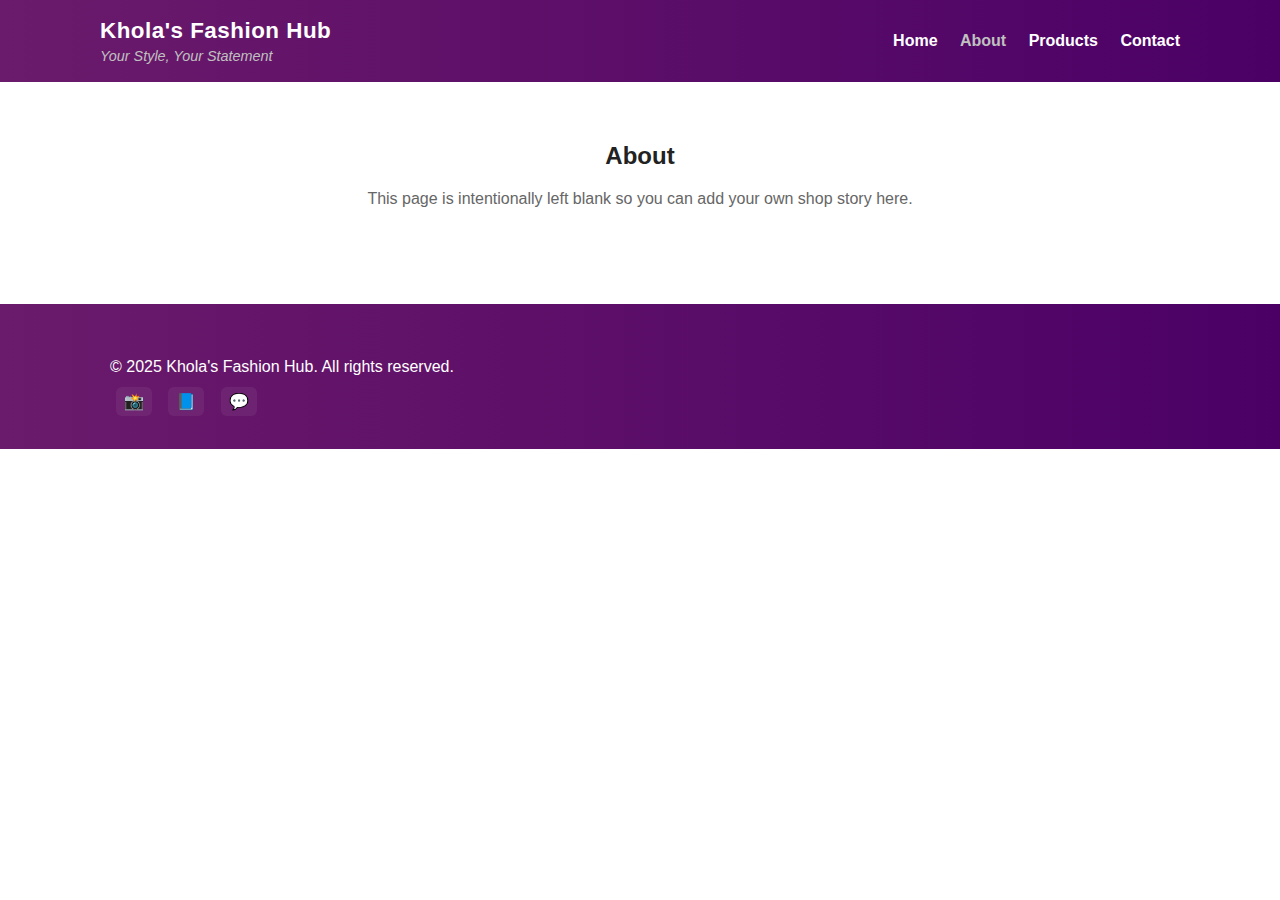
<file: about.html>
<!DOCTYPE html>
<html lang="en">
<head>
  <meta charset="utf-8" />
  <meta name="viewport" content="width=device-width,initial-scale=1" />
  <title>About | Khola's Fashion Hub</title>
  <link rel="stylesheet" href="style.css" />
</head>
<body>
  <header class="site-header">
    <div class="container header-inner">
      <div class="logo">
        <h1>Khola's Fashion Hub</h1>
        <p class="tagline">Your Style, Your Statement</p>
      </div>
      <nav class="main-nav">
        <a href="index.html" class="nav-link">Home</a>
        <a href="about.html" class="nav-link active">About</a>
        <a href="products.html" class="nav-link">Products</a>
        <a href="contact.html" class="nav-link">Contact</a>
      </nav>
    </div>
  </header>

  <main class="container content">
    <h2>About</h2>
    <!-- Blank on purpose for you to add your shop story -->
    <p class="muted">This page is intentionally left blank so you can add your own shop story here.</p>
  </main>

  <footer class="site-footer">
    <div class="container">
      <p>© 2025 Khola's Fashion Hub. All rights reserved.</p>
      <div class="social-icons">
        <span class="icon">📸</span>
        <span class="icon">📘</span>
        <span class="icon">💬</span>
      </div>
    </div>
  </footer>
</body>
</html>
</file>
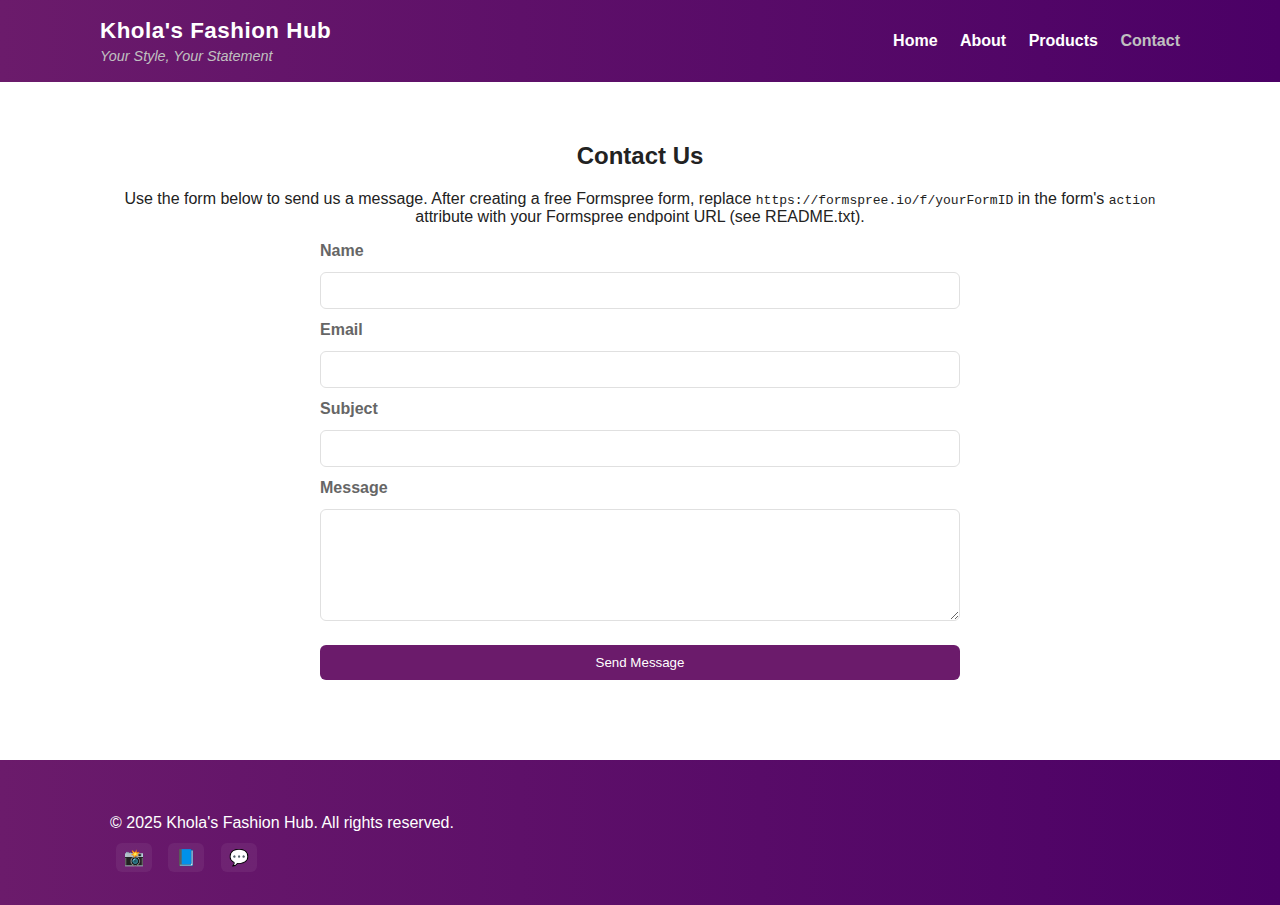
<file: contact.html>
<!DOCTYPE html>
<html lang="en">
<head>
  <meta charset="utf-8" />
  <meta name="viewport" content="width=device-width,initial-scale=1" />
  <title>Contact | Khola's Fashion Hub</title>
  <link rel="stylesheet" href="style.css" />
</head>
<body>
  <header class="site-header">
    <div class="container header-inner">
      <div class="logo">
        <h1>Khola's Fashion Hub</h1>
        <p class="tagline">Your Style, Your Statement</p>
      </div>
      <nav class="main-nav">
        <a href="index.html" class="nav-link">Home</a>
        <a href="about.html" class="nav-link">About</a>
        <a href="products.html" class="nav-link">Products</a>
        <a href="contact.html" class="nav-link active">Contact</a>
      </nav>
    </div>
  </header>

  <main class="container content">
    <h2>Contact Us</h2>
    <p>Use the form below to send us a message. After creating a free Formspree form, replace <code>https://formspree.io/f/yourFormID</code> in the form's <code>action</code> attribute with your Formspree endpoint URL (see README.txt).</p>

    <form id="contact-form" action="https://formspree.io/f/yourFormID" method="POST">
      <label for="name">Name</label>
      <input type="text" id="name" name="name" required>
      
      <label for="email">Email</label>
      <input type="email" id="email" name="_replyto" required>
      
      <label for="subject">Subject</label>
      <input type="text" id="subject" name="subject">
      
      <label for="message">Message</label>
      <textarea id="message" name="message" rows="6" required></textarea>
      
      <input type="hidden" name="_subject" value="New message from Khola's Fashion Hub">
      
      <button type="submit" class="btn">Send Message</button>
    </form>
  </main>

  <footer class="site-footer">
    <div class="container">
      <p>© 2025 Khola's Fashion Hub. All rights reserved.</p>
      <div class="social-icons">
        <span class="icon">📸</span>
        <span class="icon">📘</span>
        <span class="icon">💬</span>
      </div>
    </div>
  </footer>

</body>
</html>
</file>
<file: style.css>
/* Purple & Silver theme - responsive simple stylesheet */
:root{
  --purple:#6b1b6b;
  --silver:#c0c0c0;
  --bg:#ffffff;
  --muted:#666;
  --accent:#8a2be2;
}
*{box-sizing:border-box}
body{margin:0;font-family:Arial, Helvetica, sans-serif;background:var(--bg);color:#222;scroll-behavior:smooth;}
.container{max-width:1100px;margin:0 auto;padding:20px;}
.site-header{background:linear-gradient(90deg,var(--purple),#4b0066);color:#fff;position:sticky;top:0;z-index:10;}
.header-inner{display:flex;align-items:center;justify-content:space-between;flex-wrap:wrap;padding:18px 10px;}
.logo h1{margin:0;font-size:1.4rem;letter-spacing:0.5px;}
.tagline{margin:0;margin-top:4px;color:var(--silver);font-size:0.9rem;font-style:italic;}
.main-nav .nav-link{color:#fff;text-decoration:none;margin-left:18px;font-weight:600;}
.main-nav .nav-link.active{color:var(--silver);}
.hero{display:flex;gap:30px;align-items:center;padding:60px 20px;background:linear-gradient(180deg,#f7eaff, #fff);}
.hero-inner{display:flex;align-items:center;justify-content:space-between;gap:30px;flex-wrap:wrap;}
.hero-text{flex:1;min-width:260px;}
.hero-text h2{color:var(--purple);font-size:2rem;margin-bottom:10px;}
.hero-text p{color:var(--muted);max-width:560px;}
.hero-image img{max-width:420px;width:100%;border-radius:8px;box-shadow:0 8px 20px rgba(107,27,107,0.12);}
.btn{background:var(--purple);color:#fff;padding:10px 18px;border-radius:6px;text-decoration:none;display:inline-block;margin-top:12px;}
.content{padding:40px 20px;text-align:center;}
.section-title{font-size:1.25rem;color:var(--purple);margin-bottom:18px;}
.products-grid{display:flex;gap:20px;justify-content:center;flex-wrap:wrap;}
.product-card{background:#fff;border-radius:8px;padding:12px;max-width:260px;text-align:center;box-shadow:0 6px 18px rgba(0,0,0,0.06);transition:transform .25s;}
.product-card img{width:100%;height:220px;object-fit:cover;border-radius:6px;}
.product-card h4{margin:10px 0 6px;}
.price{color:var(--purple);font-weight:700;}
.gallery-grid{display:flex;gap:12px;justify-content:center;flex-wrap:wrap;margin-top:18px;}
.gallery-grid img{width:300px;height:200px;object-fit:cover;border-radius:6px;box-shadow:0 6px 14px rgba(0,0,0,0.06);transition:transform .25s;}
.product-card:hover, .gallery-grid img:hover{transform:translateY(-6px);}

/* Contact form */
form{max-width:640px;margin:0 auto;text-align:left;display:flex;flex-direction:column;gap:12px;}
label{font-weight:600;color:var(--muted);}
input[type="text"],input[type="email"],textarea{padding:10px;border:1px solid #e0e0e0;border-radius:6px;}
.btn{border:none;cursor:pointer;}
.muted{color:var(--muted)}

/* Footer */
.site-footer{background:linear-gradient(90deg,var(--purple),#4b0066);color:#fff;padding:18px 10px;margin-top:40px;}
.site-footer .social-icons{margin-top:8px;}
.site-footer .icon{margin:0 6px;padding:6px 8px;background:rgba(255,255,255,0.06);border-radius:6px;}

/* Animations */
.fade-in{opacity:0;transform:translateY(6px);transition:opacity .8s ease-out, transform .8s ease-out;}
.fade-in.appear{opacity:1;transform:translateY(0);}

/* Responsive */
@media(max-width:800px){
  .hero{padding:40px 12px;}
  .hero-image img{max-width:320px;}
  .header-inner{padding:12px;}
  .main-nav .nav-link{margin-left:10px}
}
</file>
